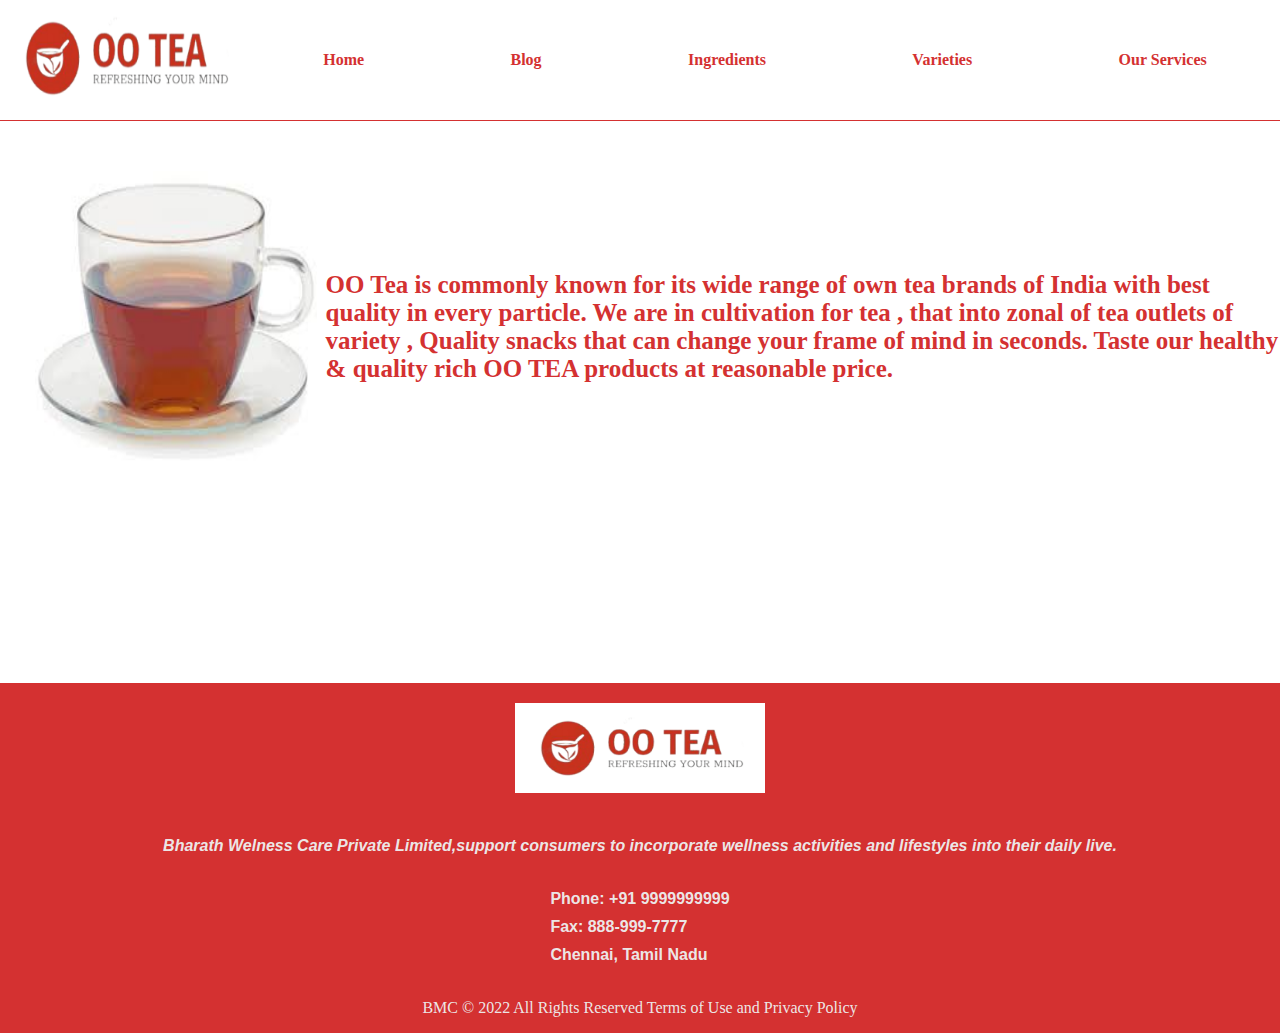
<file: index.html>
<!DOCTYPE html>
<html lang="en-US" class="scheme_original">

<head>
    <meta charset="UTF-8" />
    <meta name="viewport" content="width=device-width, initial-scale=1, maximum-scale=1">
    <meta name="format-detection" content="telephone=no">
    <link rel="icon" type="image/x-icon" href="images/titlelogo.png" />
    <link rel='stylesheet' href='main.css' type='text/css' media='all' />
    <title>OOTEA</title>  
</head>
<body>
    <div class="header-container">
        <div>
        <a href="index.html">
            <img src="images/ootealogo.png" class="logo_main" alt="" width="250" height="120">
        </a>
        </div>
        <div class="header-content">
            <a href= "index.html" >Home</a>
            <a href= "blog.html" >Blog</a>
            <a href= "ingredients.html" >Ingredients</a>
            <a href= "varieties.html" >Varieties</a>
            <a href= "service.html" >Our Services</a>
        </div>
    </div>
    <div class='home-container'>
        <div>
            <img src='images/teacup.jpg' class='homepageimg' width="300px" height="300px">
        </div>  
    <div style='margin-left:60px;'>
    <div class="intro-text">OO Tea is commonly known
        for its wide range of own tea
        brands of India with best
        quality in every particle. We
        are in cultivation for tea ,
        that into zonal of tea outlets
        of variety , Quality snacks
        that can change your frame
        of mind in seconds. Taste our
        healthy & quality rich OO TEA
        products at reasonable price.</div>
    </div>
</div>

    <footer class="footer-container">
            <div class="footer-content">
                <div class="footer-logo" >
                        <img src="images/ootealogo.png" class="logo_footer" alt="" width="250" height="90">
                </div>
                <div class="footer-description">
                        <div>Bharath Welness Care Private Limited,support consumers to incorporate wellness activities and lifestyles into their daily live.</div>
                    </div>
                    <div class="company-address">
                        <div class="phone">Phone: +91 9999999999</div>
                        <div class="fax">Fax: 888-999-7777 </div>
                        <div class="location">Chennai, Tamil Nadu</div>
                    </div>
            <div class="copyrights">
                BMC © 2022 All Rights Reserved Terms of Use and Privacy Policy
            </div>
                    </div>
                </div>
            </div>
    </footer>
</body>
</file>
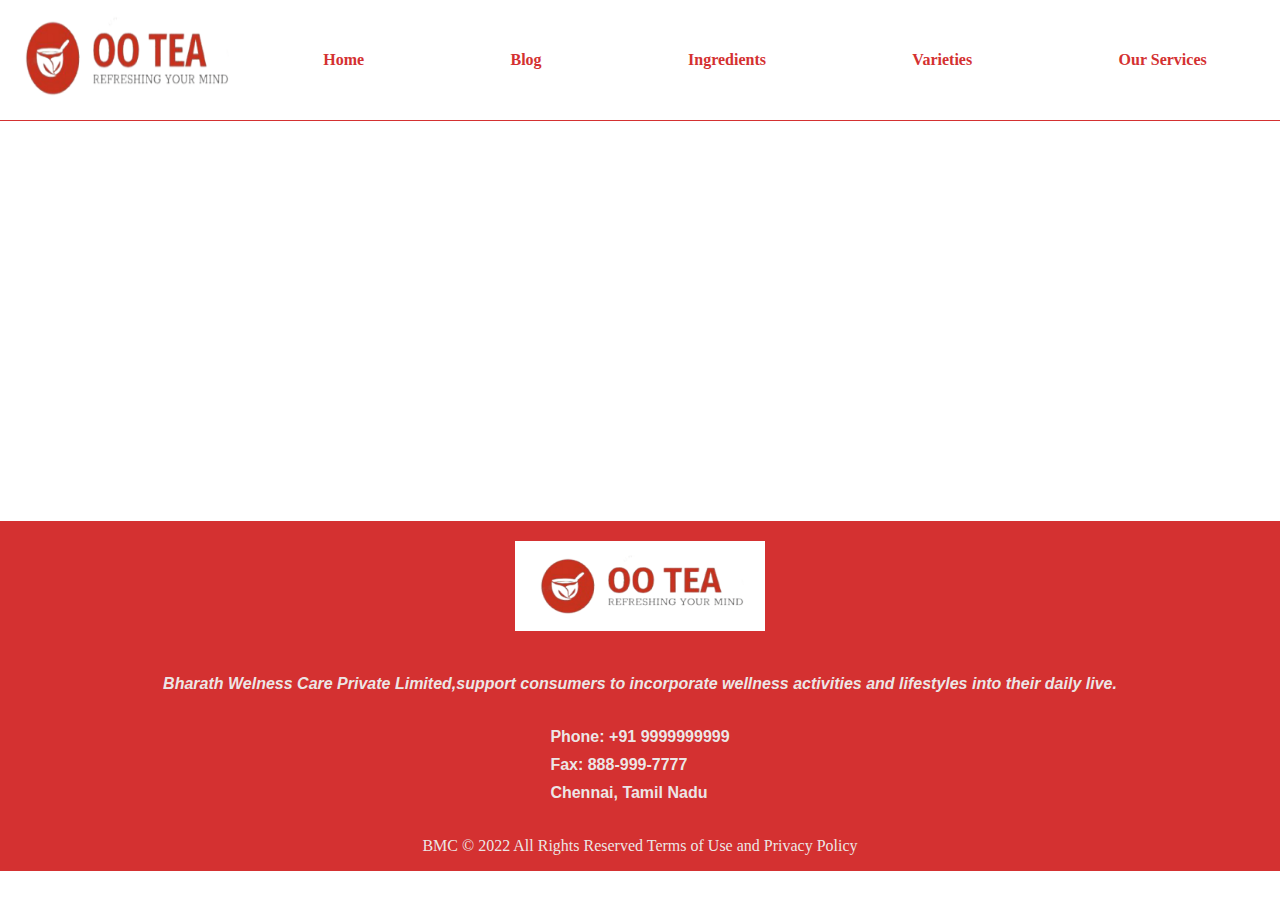
<file: blog.html>
<!DOCTYPE html>
<html lang="en-US" class="scheme_original">

<head>
    <meta charset="UTF-8" />
    <meta name="viewport" content="width=device-width, initial-scale=1, maximum-scale=1">
    <meta name="format-detection" content="telephone=no">
    <link rel="icon" type="image/x-icon" href="images/titlelogo.png" />
    <link rel='stylesheet' href='main.css' type='text/css' media='all' />
    <title>OOTEA</title>  
</head>
<body>
    <div class="header-container">
        <div>
        <a href="index.html">
            <img src="images/ootealogo.png" class="logo_main" alt="" width="250" height="120">
        </a>
        </div>
        <div class="header-content">
            <a href= "index.html" >Home</a>
            <a href= "blog.html" >Blog</a>
            <a href= "ingredients.html" >Ingredients</a>
            <a href= "varieties.html" >Varieties</a>
            <a href= "service.html" >Our Services</a>
        </div>
    </div>
    <div class="main-content">
        
    </div>

    <footer class="footer-container">
            <div class="footer-content">
                <div class="footer-logo" >
                        <img src="images/ootealogo.png" class="logo_footer" alt="" width="250" height="90">
                </div>
                <div class="footer-description">
                        <div>Bharath Welness Care Private Limited,support consumers to incorporate wellness activities and lifestyles into their daily live.</div>
                    </div>
                    <div class="company-address">
                        <div class="phone">Phone: +91 9999999999</div>
                        <div class="fax">Fax: 888-999-7777 </div>
                        <div class="location">Chennai, Tamil Nadu</div>
                    </div>
            <div class="copyrights">
                BMC © 2022 All Rights Reserved Terms of Use and Privacy Policy
            </div>
                    </div>
                </div>
            </div>
    </footer>
</body>
</file>
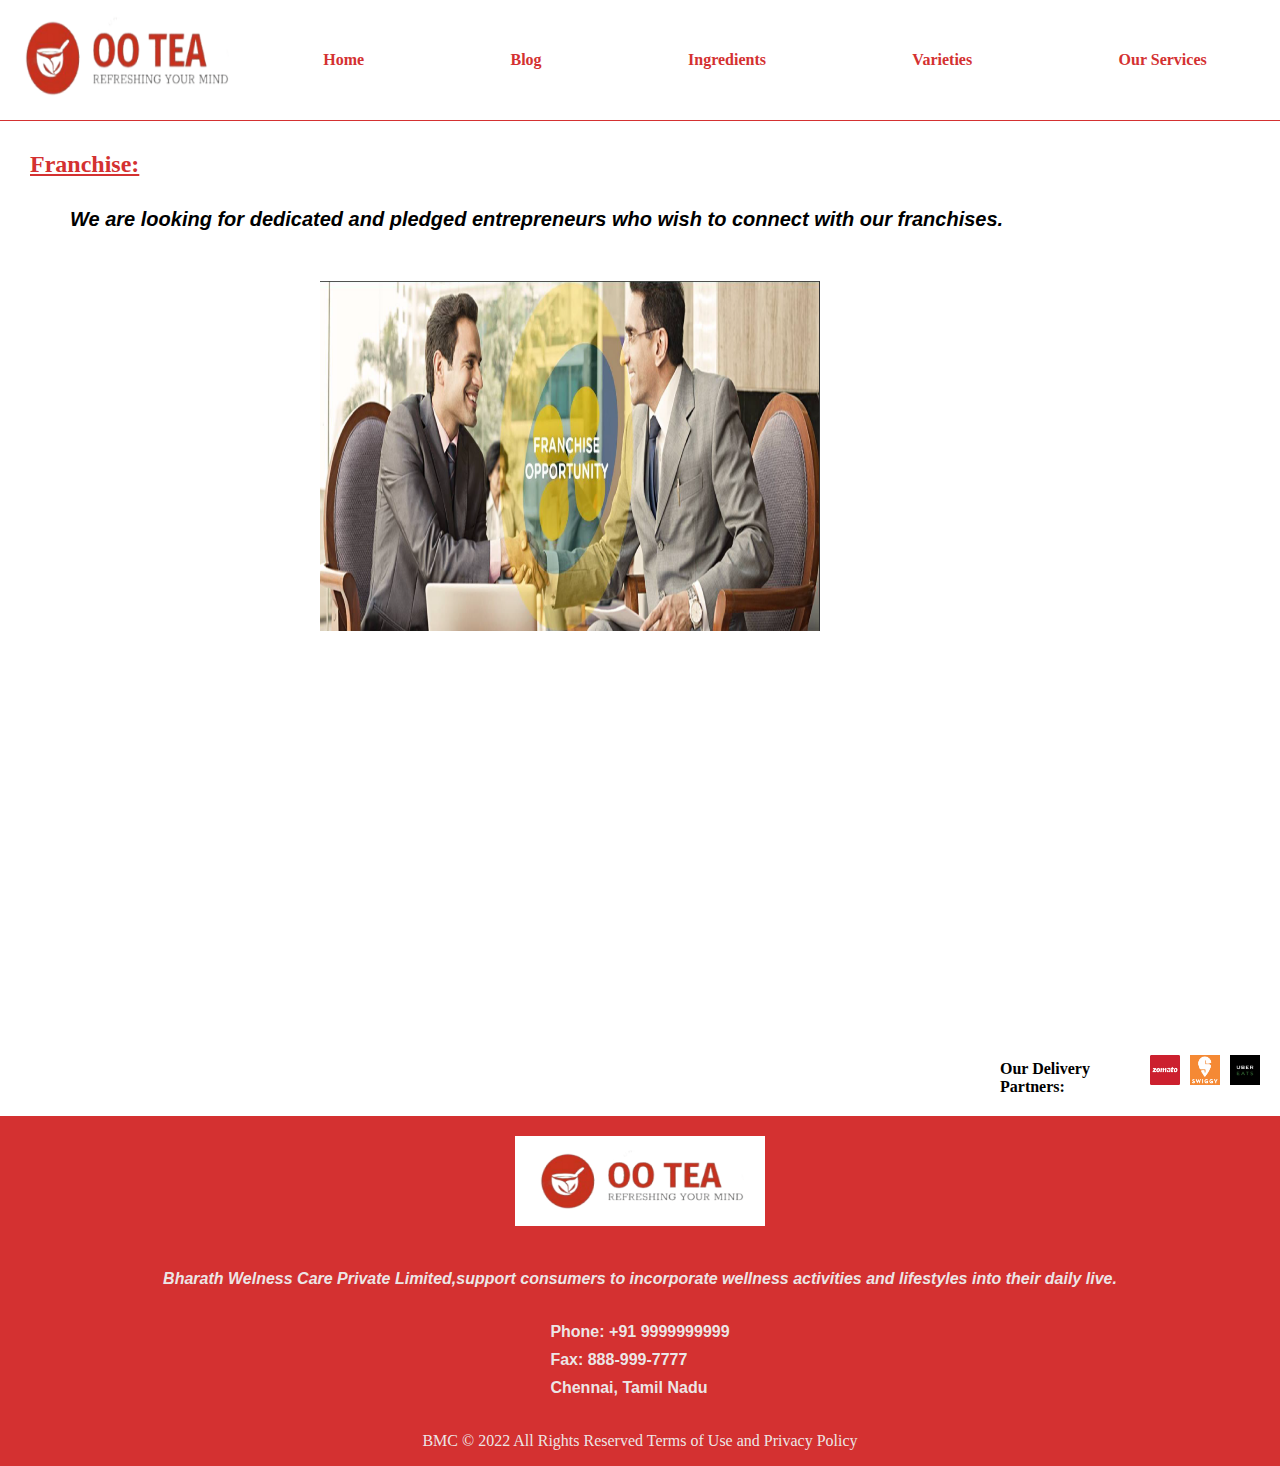
<file: service.html>
<!DOCTYPE html>
<html lang="en-US" class="scheme_original">

<head>
    <meta charset="UTF-8" />
    <meta name="viewport" content="width=device-width, initial-scale=1, maximum-scale=1">
    <meta name="format-detection" content="telephone=no">
    <link rel="icon" type="image/x-icon" href="images/titlelogo.png" />
    <link rel='stylesheet' href='main.css' type='text/css' media='all' />
    <title>OOTEA</title>  
</head>
<body>
    <div class="header-container">
        <div>
        <a href="index.html">
            <img src="images/ootealogo.png" class="logo_main" alt="" width="250" height="120">
        </a>
        </div>
        <div class="header-content">
            <a href= "index.html" >Home</a>
            <a href= "blog.html" >Blog</a>
            <a href= "ingredients.html" >Ingredients</a>
            <a href= "varieties.html" >Varieties</a>
            <a href= "service.html" >Our Services</a>
        </div>
    </div>
    <div class="main-content">
        <h2 class="franchise-header">Franchise:</h2>
        <div class="franchise-desc"> We are looking for dedicated and pledged entrepreneurs who wish to connect with our franchises.</div>
        <img src="images/Franchise.PNG" class="franchise-logo" width="500" height="350" />
    </div>    
        <div class="our-services">
            <span class="delivery-text">Our Delivery Partners:</span>
            <img src="images/zomato.png" class = "delivery-logo" alt="" width="30px" height="30px">
            <img src="images/swiggy.png" class = "delivery-logo" alt="" width="30px" height="30px">
            <img src="images/Uber_eats.jpg" class = "delivery-logo" alt="" width="30px" height="30px">
        </div>
<footer class="footer-container">
            <div class="footer-content">
                <div class="footer-logo" >
                        <img src="images/ootealogo.png" class="logo_footer" alt="" width="250" height="90">
                </div>
                <div class="footer-description">
                        <div>Bharath Welness Care Private Limited,support consumers to incorporate wellness activities and lifestyles into their daily live.</div>
                    </div>
                    <div class="company-address">
                        <div class="phone">Phone: +91 9999999999</div>
                        <div class="fax">Fax: 888-999-7777 </div>
                        <div class="location">Chennai, Tamil Nadu</div>
                    </div>
            <div class="copyrights">
                BMC © 2022 All Rights Reserved Terms of Use and Privacy Policy
            </div>
                    </div>
                </div>
            </div>
    </footer>
</body>
</file>
<file: main.css>
body{
    font-family: Georgia, 'Times New Roman', Times, serif;
    scroll-behavior: smooth;
    margin: 0;
    overflow-x: hidden;
}

a{
    text-decoration:none;
    color: #d43131;
}

img{
    border: none;
}

.header-container{
    flex: 5;
    height: 120px;
    width: 100vw;
    font-weight: bold;
    background-color: white;
    display: flex;
    align-items: center;
    position:sticky;
    top: 0;
    z-index: 999;
    border-bottom: 1px #d43131 solid;
}

.header-content{
    flex: 7;
    display: flex;
    flex-direction: row;
    justify-content: space-around;
}

.main-content{
    margin-bottom: 400px;
}

.footer-container{
    width: 100vw;
    height: 350px;
    background-color: #d43131;
    color: rgba(240, 255, 255, 0.897);
}

.footer-content{
    display: flex;
    flex-direction: column;
    align-items: center;
    justify-content: space-between;
}

.footer-logo{
    padding: 20px;
}

.footer-description{
    font-family: Arial, Helvetica, sans-serif;
    
    font-weight: 600;
    font-style: italic;
    padding: 20px;
}

.company-address{
    font-family: Arial, Helvetica, sans-serif;
    font-weight: 600;
    padding: 10px;

}

.phone,.fax,.location{
    padding: 5px;

}

.copyrights{
    padding-top: 20px;
}

.our-services{
    font-family: Georgia, 'Times New Roman', Times, serif;
    padding: 20px;
    padding-left: 1000px;
    font-weight: bold;
    display: flex;
    flex-direction: row;
}

.delivery-text{
    padding-top: 5px;
}

.delivery-logo{
    padding-left: 10px;
}

.main-content{
    padding-left: 20px;
}
.franchise-header{
    font-family: Georgia, 'Times New Roman', Times, serif;
    text-decoration: underline;
    color: #d43131;
    padding: 10px;
}
.franchise-desc{
    font-family: Arial, Helvetica, sans-serif;
    font-weight: 600;
    font-style: italic;
    font-size: 20px;
    padding-left: 50px;
}

.franchise-logo{
    padding-top: 50px;
    padding-left: 300px;
}


.homepageimg {
    margin-left:2%;
   float:left; 
   background-color: white;
   } 
   
   .home-container {
       width:100%;
       padding-top: 50px;
       padding-bottom: 300px;
       
   }

   .intro-text{
       font-size: 25px;
       font-family: 'Times New Roman', Times, serif;
       padding-top: 100px;
       color: #d43131;
       text-decoration: wavy;
       font-weight: bold;
   }
</file>
